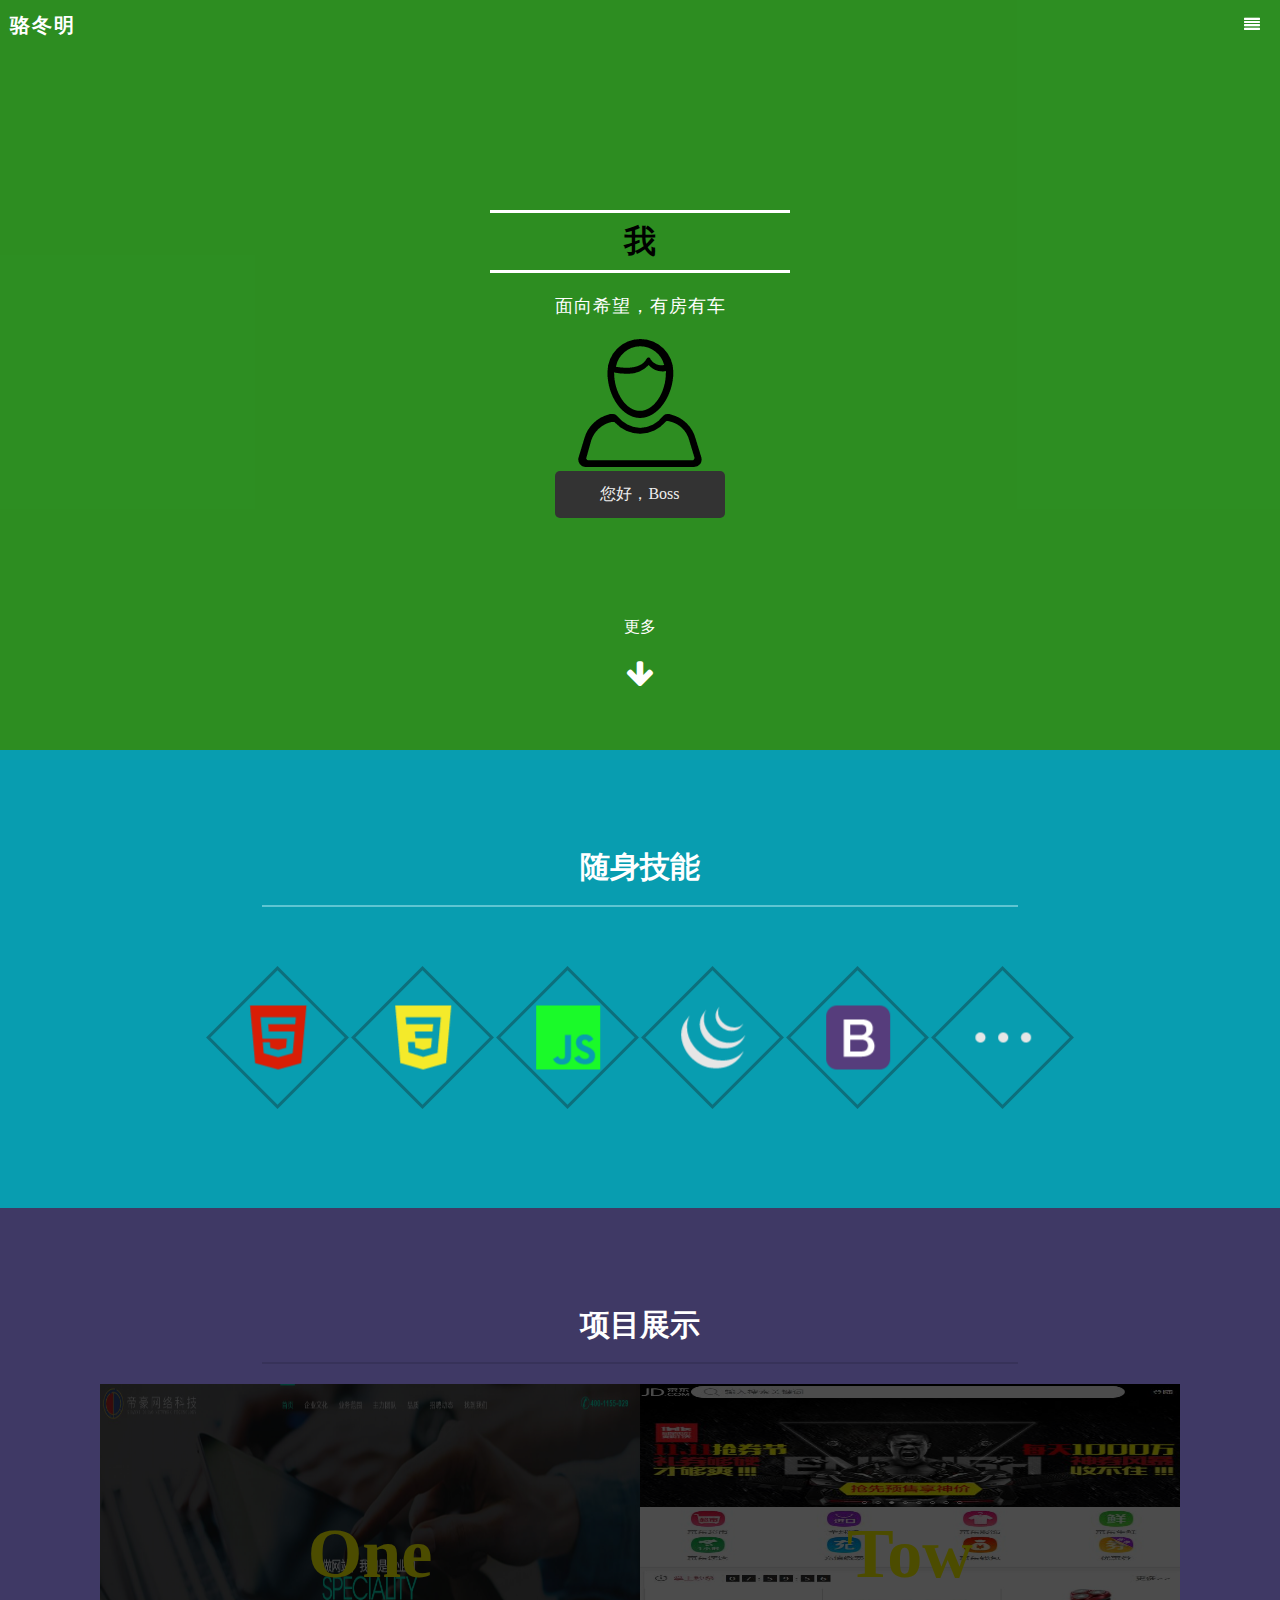
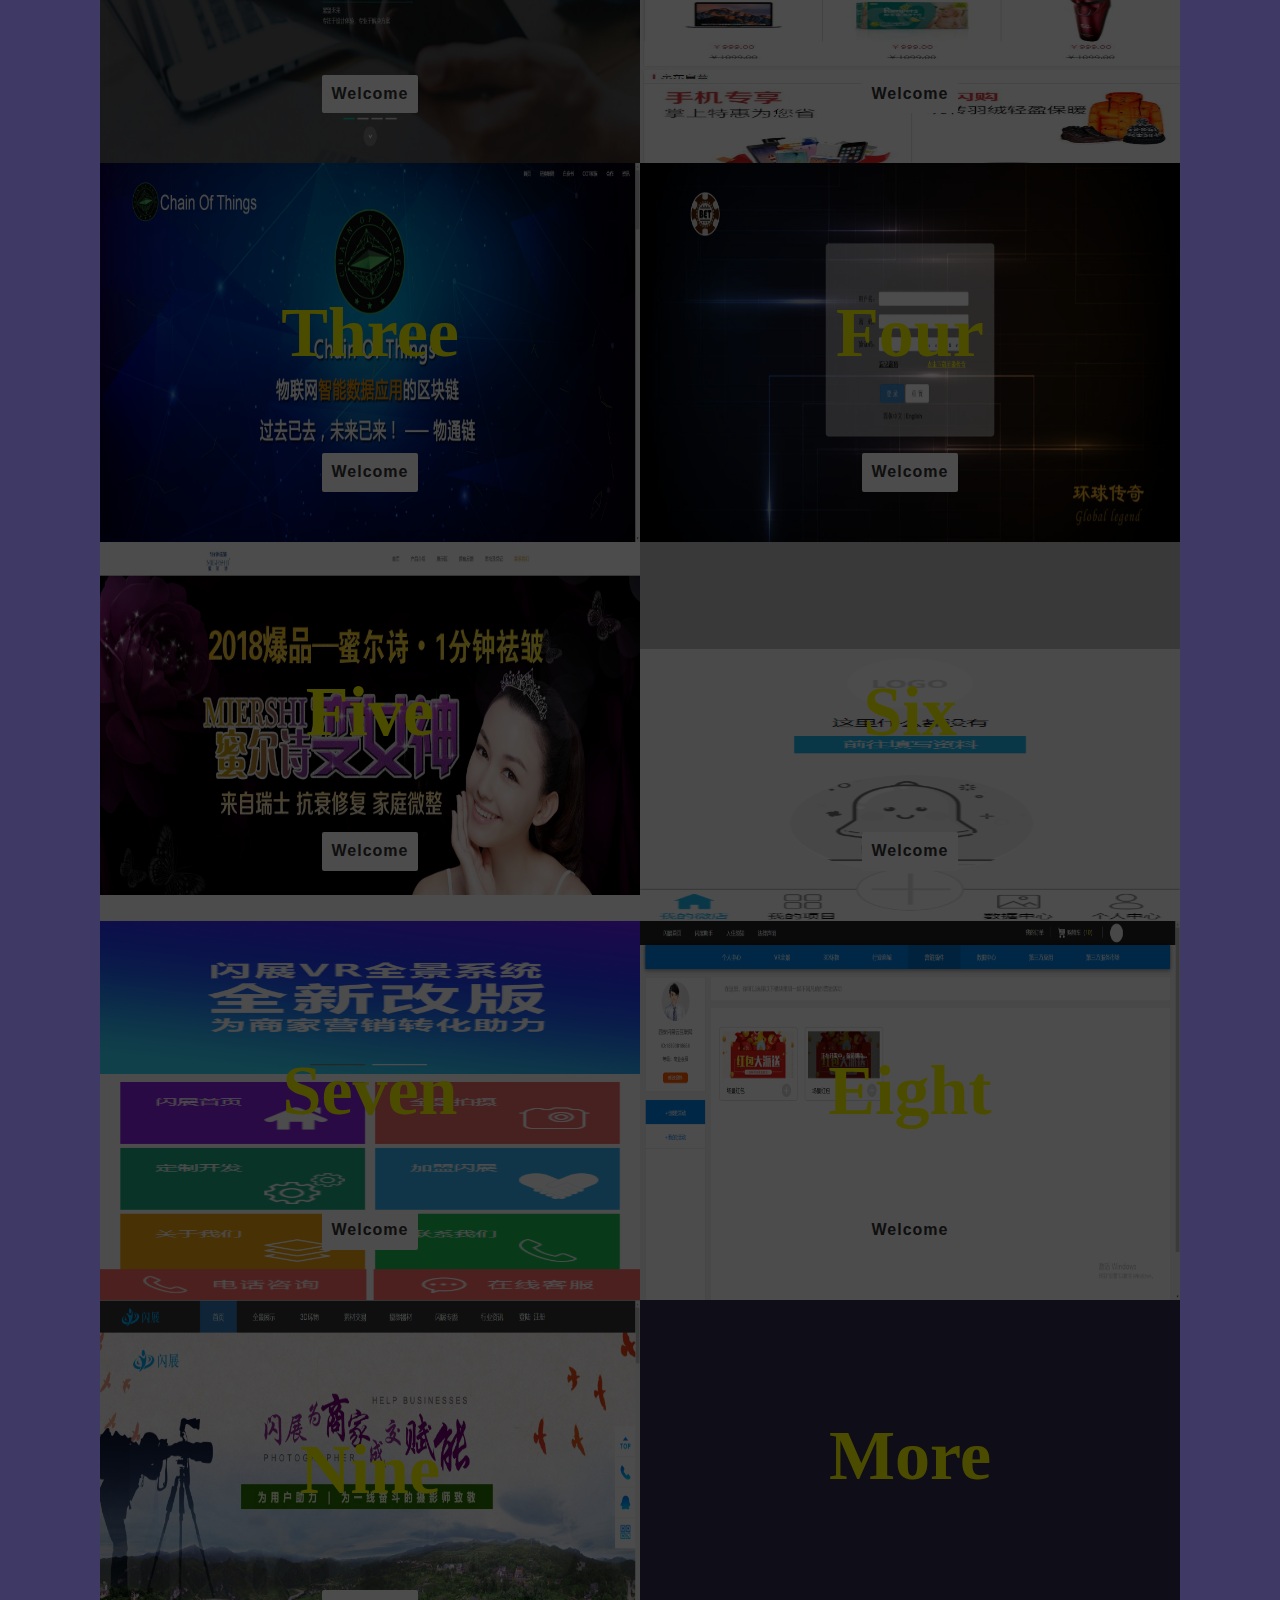
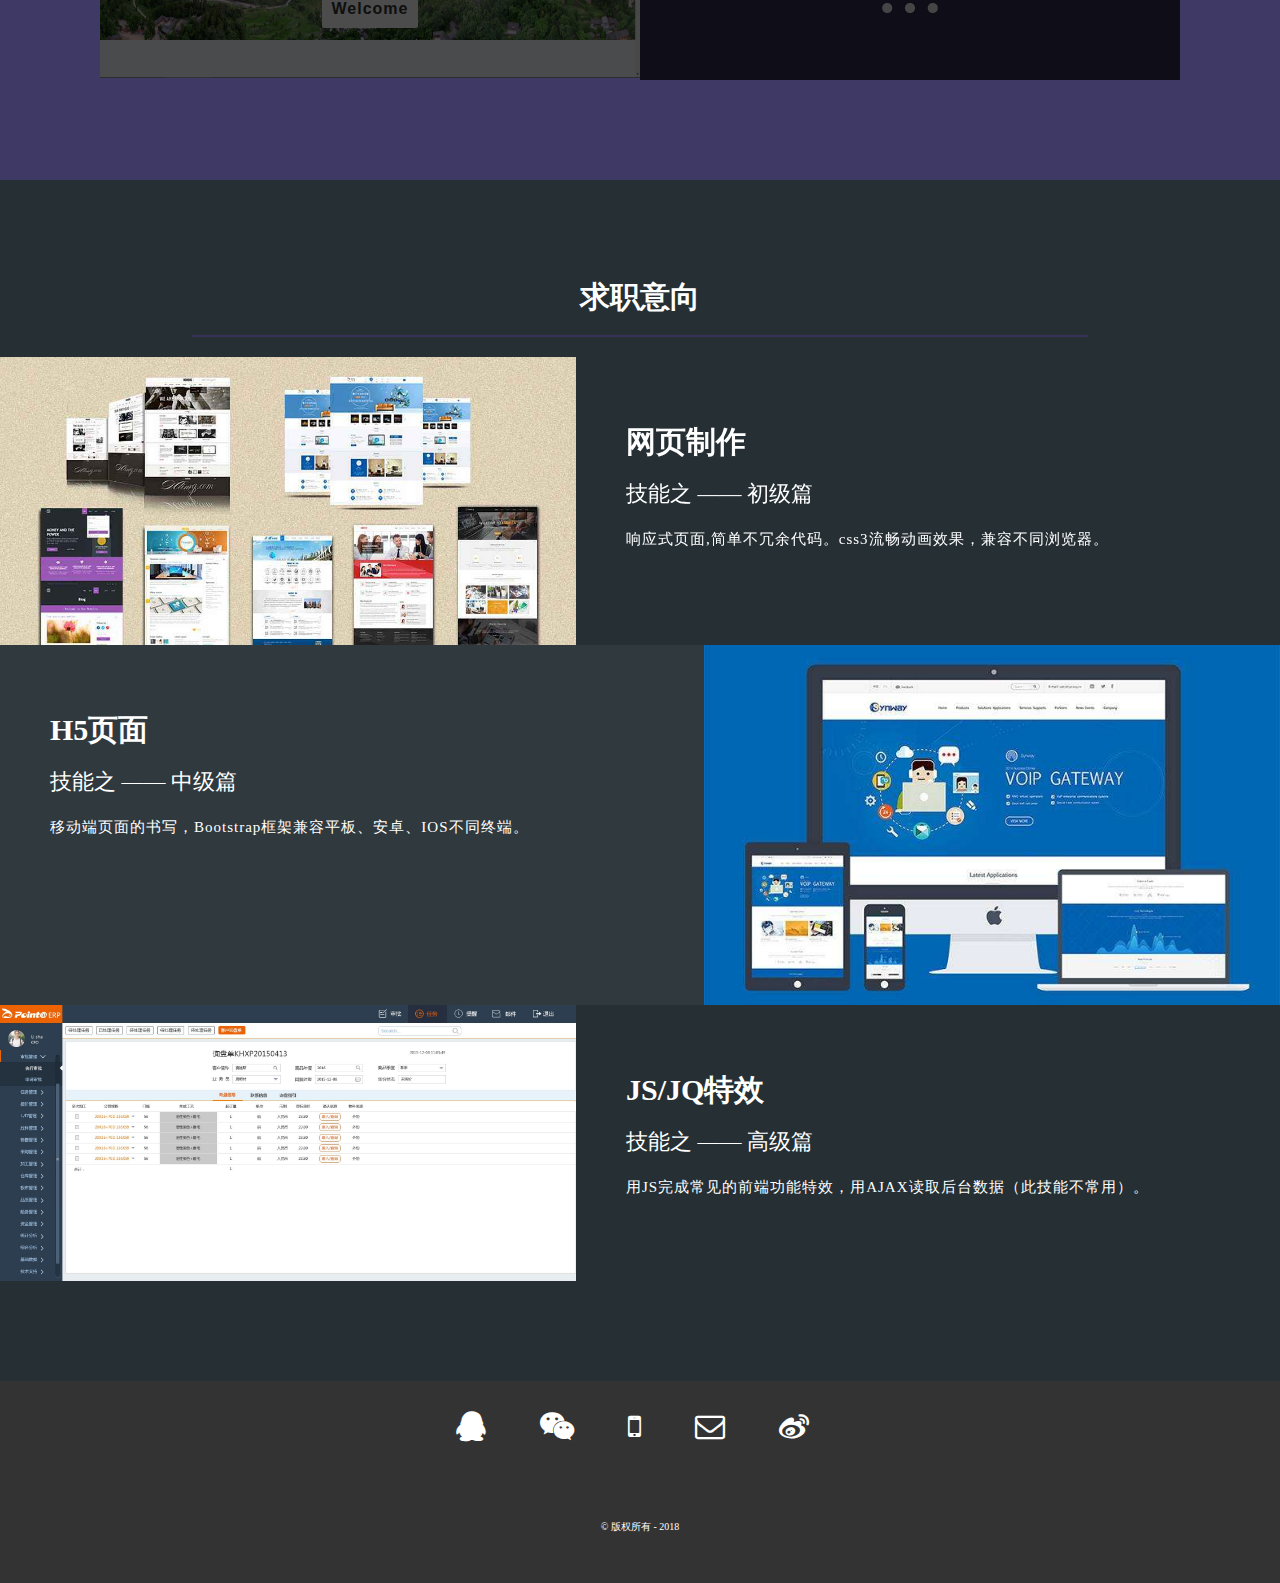
<file: index.html>
<!DOCTYPE html>
<html>

<head>
	<meta charset="utf-8" />
	<link rel="shortcut icon" type="image/x-icon" href="img/H5.ico"/>
	<link rel="stylesheet" type="text/css" href="css/reset.css" />
	<link rel="stylesheet" type="text/css" href="css/main.css" />
	<link rel="stylesheet" type="text/css" href="css/font-awesome.min.css" />
	<title>首页</title>
</head>

<body>
	<div class="main-wrapper">
		<!--页头-->
		<header>
			<div class="top">
				<nav>
					<div class="logo">
						<a href="#">骆冬明</a>
					</div>
					<ul>
						<li id="sidebar_trigger">
							<a href="#"><i class="fa fa-align-justify"></i></a>
						</li>
					</ul>
				</nav>
			</div>
			<div id="banner">
				<div class="inner">
					<h1>我</h1>
					<p class="sub-heading">面向希望，有房有车</p>
					<img src="img/man.png" />
					<button>您好，Boss</button>
					<div class="more">
						更多
						<p></p>
						<i class="fa fa-arrow-down" aria-hidden="true"></i>
					</div>
				</div>
			</div>
		</header>

		<!--内容-->
		<div class="content">
			<section class="green-section">
				<div class="wrapper">
					<div class="Skill">
						<a name="Skill">
							<h2>随身技能</h2>
							<div class="hr"></div>
							<p class="sub-heading"></p>
						</a>
					</div>
					<div class="icon-group">
						<span class="icon"><img src="img/html5.png" title="Html5"/></span>
						<span class="icon"><img src="img/css3.png" title="Css3"/></span>
						<span class="icon"><img src="img/javascript.png" title="Javascript"/></span>
						<span class="icon"><img src="img/jquery.png" title="Jquery"/></span>
						<span class="icon"><img src="img/Bootstrap.png" title="Bootstrap"/></span>
						<span class="icon"><img src="img/more.png" title="Charging..."/></span>
					</div>
				</div>
			</section>

			<section class="purple-section">
				<div class="wrapper">
					<div class="heading-wrapper">
						<a name="Show">
							<h2>项目展示</h2>
							<div class="hr"></div>
							<div class="sub-heading"></div>
						</a>
						<div class="card-group clearfix">
                            <!--帝豪网络官网-->
							<div class="card">
								<h3>One</h3>
								<button class="show">
									<a href="http://luodongming.coding.me/DHWL/"target="_blank">Welcome</a>
								</button>
							</div>
                            <!--京东WEB端-->
							<div class="card">
								<h3>Tow</h3>
								<button class="show">
									<a href="https://zhiyuxin.github.io/JDweb/"target="_blank">Welcome</a>
								</button>
							</div>
                            <!--COT区块链-->
							<div class="card">
								<h3>Three</h3>
								<button class="show">
									<a href="http://luodongming.coding.me/COT/index.html"target="_blank">Welcome</a>
								</button>
							</div>
                            <!--BET结算-->
							<div class="card">
								<h3>Four</h3>
								<button class="show">
									<a href="http://luodongming.coding.me/BET/"target="_blank">Welcome</a>
								</button>
							</div>
                            <!--密尔诗展示-->
							<div class="card">
								<h3>Five</h3>
								<button class="show">
									<a href="http://luodongming.coding.me/miershi/"target="_blank">Welcome</a>
								</button>
							</div>
                            <!--宅构手机端-->
                            <div class="card">
                                <h3>Six</h3>
                                <button class="show">
                                    <a href="https://zhiyuxin.github.io/zhaigou/myshop.html"target="_blank">Welcome</a>
                                </button>
                            </div>
                            <!--闪展VR手机端-->
                            <div class="card">
                                <h3>Seven</h3>
                                <button class="show">
                                    <a href="https://zhiyuxin.github.io/shanzhanVRH5/"target="_blank">Welcome</a>
                                </button>
                            </div>
                            <!--闪展后台页面-->
                            <div class="card">
                                <h3>Eight</h3>
                                <button class="show">
                                    <a href="https://zhiyuxin.github.io/plugin/createactivity.html"target="_blank">Welcome</a>
                                </button>
                            </div>
                            <!--闪展云官网-->
                            <div class="card">
                                <h3>Nine</h3>
                                <button class="show">
                                    <a href="https://www.shanzhanvr.com/"target="_blank">Welcome</a>
                                </button>
                            </div>
							<div class="card" style="padding: 36px">
								<h3>More</h3>
								<img src="img/more.png"/>
							</div>
						</div>
					</div>
				</div>
			</section>
			<section class="gray-section">
				<a name="Life">
					<h2 class="h2">求职意向</h2>
					<div class="hr"></div>
				</a>
				<div class="article-preview clearfix">
					<div class="img-section">
						<img src="img/pic01.png" alt="" />
					</div>
					<div class="text-section">
						<h2>网页制作</h2>
						<div class="sub-heading">
							技能之&nbsp;——&nbsp;初级篇
						</div>
						<p>响应式页面,简单不冗余代码。css3流畅动画效果，兼容不同浏览器。</p>
					</div>
				</div>
				<div class="article-preview clearfix">
					<div class="text-section">
						<h2>H5页面</h2>
						<div class="sub-heading">
							技能之&nbsp;——&nbsp;中级篇
						</div>
						<p>移动端页面的书写，Bootstrap框架兼容平板、安卓、IOS不同终端。</p>
					</div>
					<div class="img-section">
						<img src="img/pic02.jpg" alt="" />
					</div>
				</div>
				<div class="article-preview clearfix">
					<div class="img-section">
						<img src="img/pic03.jpg" alt="" />
					</div>
					<div class="text-section">
						<h2>JS/JQ特效</h2>
						<div class="sub-heading">
							技能之&nbsp;——&nbsp;高级篇
						</div>
						<p>用JS完成常见的前端功能特效，用AJAX读取后台数据（此技能不常用）。</p>
					</div>
				</div>
			</section>
		</div>

		<!--页脚-->
		<footer>
			<a name="CallMe"></a>
			<ul class="share-group">
				<li>
					<i id="QQ" class="fa fa-qq flip" aria-hidden="true" title="qq">
                        <img id="panel_qq" src="img/QQ.jpg" title="腾讯QQ" width="150"/>
                    </i>
				</li>
				<li>
					<i id="WX" class="fa fa-weixin flip" aria-hidden="true" title="weixin">
                        <img id="panel_wx" src="img/wx.jpg" title="微信" width="150"/>
					</i>
				</li>
				<li>
					<i class="fa fa-mobile-phone" id="div" aria-hidden="true" title="phone：15991853771"></i>
				</li>
				<li>
					<i class="fa fa-envelope-o" id="div" aria-hidden="true" title="email：15991853771@163.com"></i>
				</li>
				<li>
					<i class="fa fa-weibo" id="div" aria-hidden="true" title="weibo"></i>
				</li>
			</ul>
			<div class="copy">
				&copy;&nbsp;版权所有&nbsp;-&nbsp;2018
			</div>
		</footer>
	</div>
	<!--侧栏-->
	<div class="mask"></div>
	<div id="sidebar">
		<ul>
			<li>
				<a href="index.html">首页</a>
			</li>
			<li>
				<a href="#Skill">必备技能</a>
			</li>
			<li>
				<a href="#Show">项目展示</a>
			</li>
			<li>
				<a href="#Life">求职意向</a>
			</li>
			<li>
				<a href="#CallMe">联系我</a>
			</li>
		</ul>
	</div>
	<div class="back-to-top">
		<img src="img/up.png" title="向上发射"/>
	</div>
	<script>

	</script>
	<script src="js/jquery.js" type="text/javascript" charset="utf-8"></script>
	<script src="js/main.js" type="text/javascript" charset="utf-8"></script>
</body>

</html>
</file>
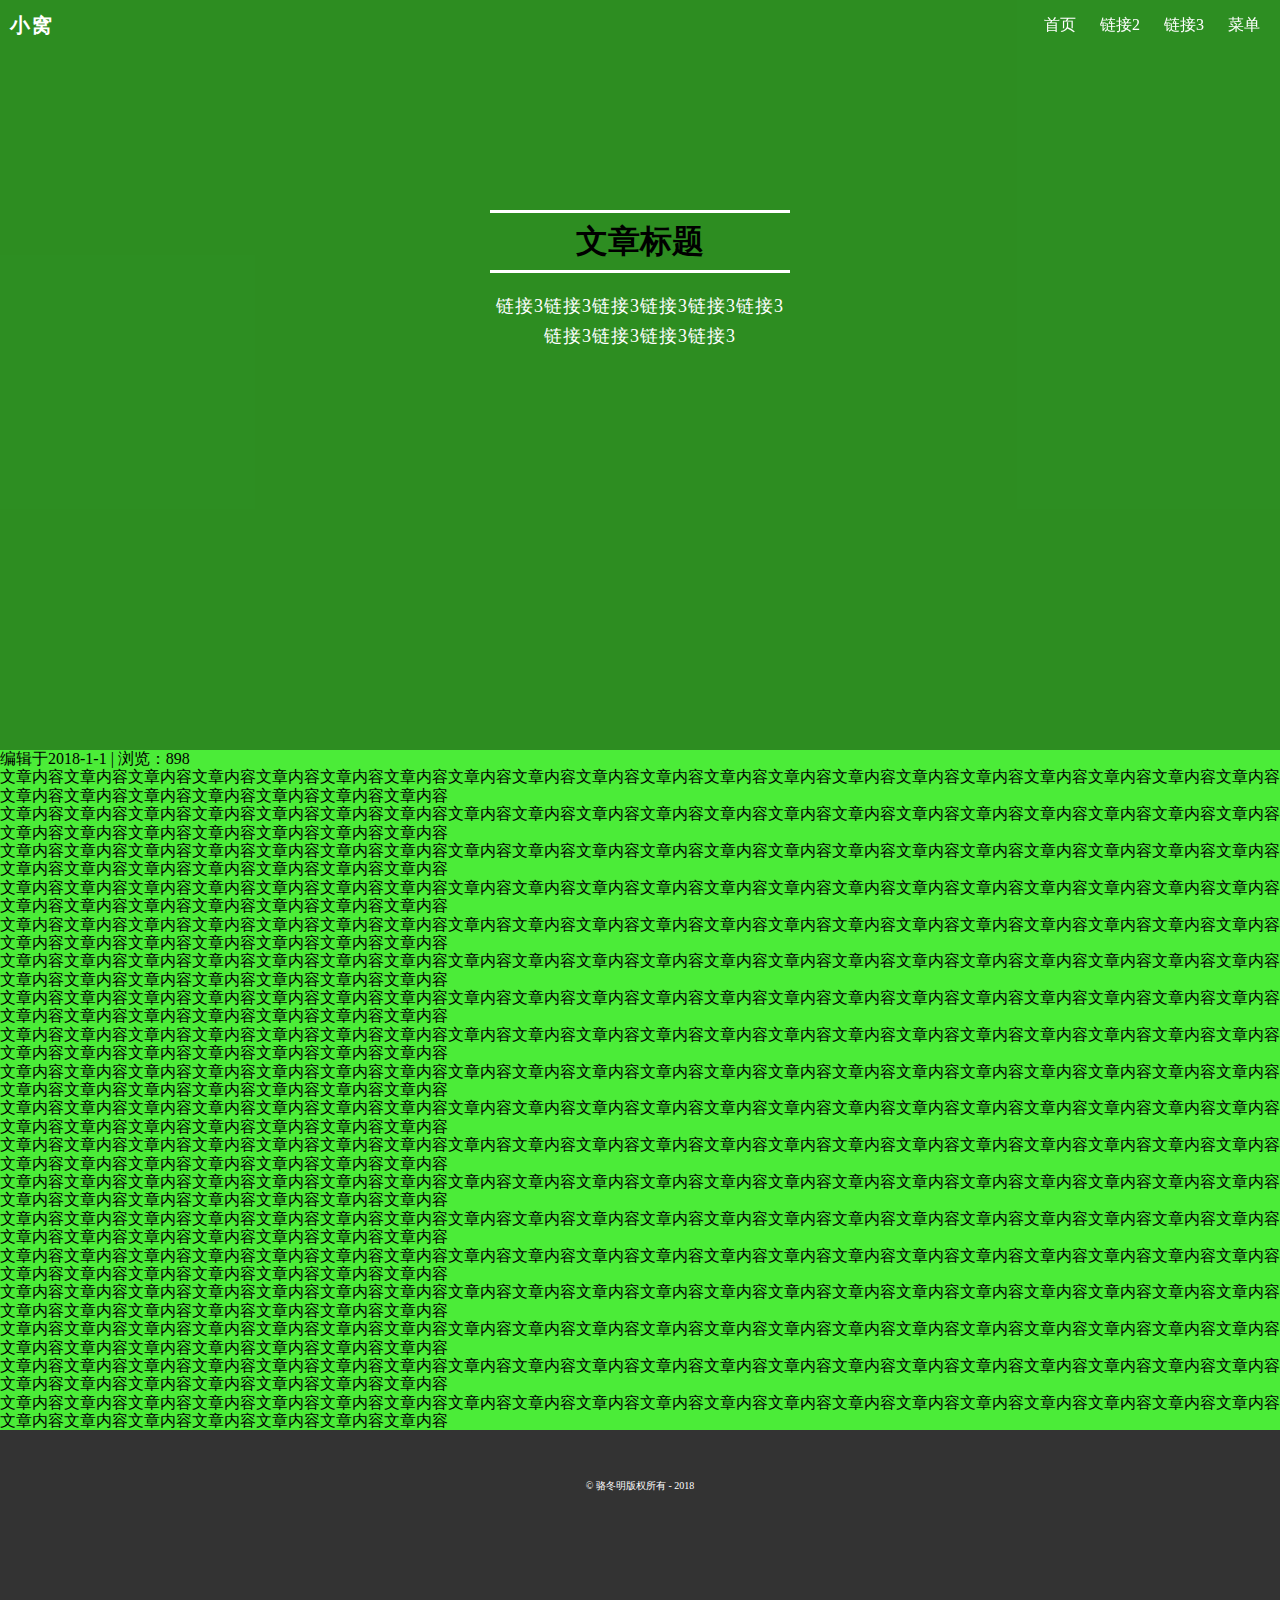
<file: article.html>
<!DOCTYPE html>
<html>

	<head>
		<meta charset="utf-8" />
		<meta name="viewport" content="width=device-width,initial-scale=1.0,maximum-scale=1.0,user-scalable=0">
		<link rel="stylesheet" type="text/css" href="css/reset.css" />
		<link rel="stylesheet" type="text/css" href="css/main.css" />
		<title>文章</title>
	</head>

	<body>
		<div class="main-wrapper article">
			<!--页头-->
			<header>
				<nav>
					<div class="logo">
						<a href="#">小窝</a>
					</div>
					<ul>
						<li>
							<a href="#">首页</a>
						</li>
						<li>
							<a href="#" class="active">链接2</a>
						</li>
						<li>
							<a href="#">链接3</a>
						</li>
						<li id="sidebar_trigger">
							<a href="#">菜单</a>
						</li>
					</ul>
				</nav>
				<div id="banner">
					<div class="inner">
						<h1>文章标题</h1>
						<p class="sub-heading">链接3链接3链接3链接3链接3链接3链接3链接3链接3链接3</p>
					</div>
				</div>
			</header>

			<!--内容-->
			<div class="content">
				<div class="content_wrapper">
					<div class="article_info">编辑于2018-1-1&nbsp;|&nbsp;浏览：898</div>
					<article>
							文章内容文章内容文章内容文章内容文章内容文章内容文章内容文章内容文章内容文章内容文章内容文章内容文章内容文章内容文章内容文章内容文章内容文章内容文章内容文章内容文章内容文章内容文章内容文章内容文章内容文章内容文章内容<br />
							文章内容文章内容文章内容文章内容文章内容文章内容文章内容文章内容文章内容文章内容文章内容文章内容文章内容文章内容文章内容文章内容文章内容文章内容文章内容文章内容文章内容文章内容文章内容文章内容文章内容文章内容文章内容<br />
							文章内容文章内容文章内容文章内容文章内容文章内容文章内容文章内容文章内容文章内容文章内容文章内容文章内容文章内容文章内容文章内容文章内容文章内容文章内容文章内容文章内容文章内容文章内容文章内容文章内容文章内容文章内容<br />
							文章内容文章内容文章内容文章内容文章内容文章内容文章内容文章内容文章内容文章内容文章内容文章内容文章内容文章内容文章内容文章内容文章内容文章内容文章内容文章内容文章内容文章内容文章内容文章内容文章内容文章内容文章内容<br />
							文章内容文章内容文章内容文章内容文章内容文章内容文章内容文章内容文章内容文章内容文章内容文章内容文章内容文章内容文章内容文章内容文章内容文章内容文章内容文章内容文章内容文章内容文章内容文章内容文章内容文章内容文章内容<br />
							文章内容文章内容文章内容文章内容文章内容文章内容文章内容文章内容文章内容文章内容文章内容文章内容文章内容文章内容文章内容文章内容文章内容文章内容文章内容文章内容文章内容文章内容文章内容文章内容文章内容文章内容文章内容<br />
							文章内容文章内容文章内容文章内容文章内容文章内容文章内容文章内容文章内容文章内容文章内容文章内容文章内容文章内容文章内容文章内容文章内容文章内容文章内容文章内容文章内容文章内容文章内容文章内容文章内容文章内容文章内容<br />
							文章内容文章内容文章内容文章内容文章内容文章内容文章内容文章内容文章内容文章内容文章内容文章内容文章内容文章内容文章内容文章内容文章内容文章内容文章内容文章内容文章内容文章内容文章内容文章内容文章内容文章内容文章内容<br />
							文章内容文章内容文章内容文章内容文章内容文章内容文章内容文章内容文章内容文章内容文章内容文章内容文章内容文章内容文章内容文章内容文章内容文章内容文章内容文章内容文章内容文章内容文章内容文章内容文章内容文章内容文章内容<br />
							文章内容文章内容文章内容文章内容文章内容文章内容文章内容文章内容文章内容文章内容文章内容文章内容文章内容文章内容文章内容文章内容文章内容文章内容文章内容文章内容文章内容文章内容文章内容文章内容文章内容文章内容文章内容<br />
							文章内容文章内容文章内容文章内容文章内容文章内容文章内容文章内容文章内容文章内容文章内容文章内容文章内容文章内容文章内容文章内容文章内容文章内容文章内容文章内容文章内容文章内容文章内容文章内容文章内容文章内容文章内容<br />
							文章内容文章内容文章内容文章内容文章内容文章内容文章内容文章内容文章内容文章内容文章内容文章内容文章内容文章内容文章内容文章内容文章内容文章内容文章内容文章内容文章内容文章内容文章内容文章内容文章内容文章内容文章内容<br />
							文章内容文章内容文章内容文章内容文章内容文章内容文章内容文章内容文章内容文章内容文章内容文章内容文章内容文章内容文章内容文章内容文章内容文章内容文章内容文章内容文章内容文章内容文章内容文章内容文章内容文章内容文章内容<br />
							文章内容文章内容文章内容文章内容文章内容文章内容文章内容文章内容文章内容文章内容文章内容文章内容文章内容文章内容文章内容文章内容文章内容文章内容文章内容文章内容文章内容文章内容文章内容文章内容文章内容文章内容文章内容<br />
							文章内容文章内容文章内容文章内容文章内容文章内容文章内容文章内容文章内容文章内容文章内容文章内容文章内容文章内容文章内容文章内容文章内容文章内容文章内容文章内容文章内容文章内容文章内容文章内容文章内容文章内容文章内容<br />
							文章内容文章内容文章内容文章内容文章内容文章内容文章内容文章内容文章内容文章内容文章内容文章内容文章内容文章内容文章内容文章内容文章内容文章内容文章内容文章内容文章内容文章内容文章内容文章内容文章内容文章内容文章内容<br />
							文章内容文章内容文章内容文章内容文章内容文章内容文章内容文章内容文章内容文章内容文章内容文章内容文章内容文章内容文章内容文章内容文章内容文章内容文章内容文章内容文章内容文章内容文章内容文章内容文章内容文章内容文章内容<br />
							文章内容文章内容文章内容文章内容文章内容文章内容文章内容文章内容文章内容文章内容文章内容文章内容文章内容文章内容文章内容文章内容文章内容文章内容文章内容文章内容文章内容文章内容文章内容文章内容文章内容文章内容文章内容<br />
						</article>
				</div>
			</div>

			<!--页脚-->
			<footer>
				<div class="copy">
					&copy; 骆冬明版权所有&nbsp;-&nbsp;2018
				</div>
			</footer>
		</div>
		<!--侧栏-->
		<div class="mask"></div>
		<div id="sidebar">
			<ul>
				<li><a href="">test</a></li>
				<li><a href="">test</a></li>
				<li><a href="">test</a></li>
				<li><a href="">test</a></li>
				<li><a href="">test</a></li>
			</ul>
		</div>
		<div class="back-to-top">
			<img src="img/up.png" title="向上发射"/>
		</div>
		<script src="js/jquery.js" type="text/javascript" charset="utf-8"></script>
		<script src="js/main.js" type="text/javascript" charset="utf-8"></script>
	</body>

</html>
</file>
<file: css/main.css>
body {
	font-family: "微软雅黑";
}

.clearfix:after {
	content: '';
	display: block;
	clear: both;
}

ul {
	margin: 0;
}

p {
	color: #FFFFFF;
}

.main-wrapper {
	background: rgba(75, 236, 56, 1);
	overflow: hidden;
}

nav {
	background: transparent;
	height: 50px;
}

nav ul #sidebar_trigger i:hover {
	color: #f60;
}
header {
	background: rgba(0, 0, 0, 0.4);
}

nav ul {
	list-style-type: none;
	margin: 0;
	float: right;
	position: fixed;
	top: 0;
	right: 0;
}

nav ul li,
nav .logo {
	display: inline-block;
	line-height: 50px;
	margin-right: 20px;
}

nav ul li a {
	line-height: 50px;
	text-decoration: none;
	display: inline-block;
	height: inherit;
	color: white;
}

nav ul li.logo {
	float: left;
}
button {
	border: none;
	background: #333;
	color: #eee;
	padding: 10px;
	border-radius: 5px;
	cursor: pointer;
	outline: none;
}
h1 {
	padding: 12px;
	border-top: 2px solid #FFFFFF;
}

h2 {
	font-size: 30px;
	margin: 0;
}

h3 {
    font-size: 70px;
    padding: 10px;
    color: yellow;
}

p {
	font-size: 18px;
	letter-spacing: 1px;
}
#banner {
	background: transparent;
	height: 700px;
}

#banner .inner {
	max-width: 300px;
	text-align: center;
	margin: 0 auto;
	position: relative;
	top: 160px;
}
#banner .inner h1 {
	border-top: 3px solid #fff;
	border-bottom: 3px solid #fff;
	margin: 0;
	padding: 10px
}
#banner button {
	padding: 14px 45px;
}

#banner .inner .more {
	margin-top: 100px;
	color: #fff;
}

#banner .inner .more i {
	color: #FFFFFF;
	font-size: 30px;
	margin: 5px auto;
	animation: myfirst 1s infinite;
}

@keyframes myfirst {
	0% {
		transform: translate(0px, 0px);
	}
	50% {
		transform: translate(0px, -10px);
	}
	100% {
		transform: translate(0px, 0px);
	}
}

.sub-heading {
	line-height: 30px;
	/*margin: 30px 0;*/
}

.logo {
	font-size: 20px;
	font-weight: 700;
	letter-spacing: 2px;
}

.logo a {
	color: white;
	padding: 10px;
	text-decoration: none;
}

.hr {
	width: 100%;
	height: 2px;
	margin: 20px auto;
}

.green-section {
	background: #089DB0;
	text-align: center;
	color: white;
	padding: 100px 0;
}

.sub-heading {
	font-size: 18px;
}

.green-section .hr {
	background: #5ec5d2;
	width: 70%;
}

.green-section .icon-group .icon {
	display: inline-block;
	width: 95px;
	height: 95px;
	border: 3px solid #0d6f7c;
	transform: rotate(45deg);
	margin: 20px;
}

.green-section .icon-group .icon img {
	transform: rotate(-45deg);
	margin: 15px auto;
	cursor: pointer;
	/*transform: scale(1);*/
	transition: all 1s ease 0s;
	/*-webkit-transform: scale(1);*/
	-webkit-transform: all 1s ease 0s;
}

.green-section .icon-group .icon img:hover {
	transform: scale(1.3);
	transition: all 1s ease 0s;
	-webkit-transform: scale(1.3);
	-webkit-transform: all 1s ease 0s;
}

.icon-group {
	margin-top: 60px;
}

.wrapper {
	max-width: 1080px;
	margin: 0 auto;
}

.gray-section {
	background: #252f34;
	color: white;
	padding: 100px 0;
}

.gray-section .h2 {
	text-align: center;
}

.gray-section .hr {
	background: #373259;
	width: 70%;
}

.gray-section .img-section {
	width: 45%;
	background: #fff;
}

.img-section img {
	width: 100%;
}

.gray-section .text-section {
	width: 55%;
}

.article-preview>div {
	float: left;
	font-size: 0;
}

.article-preview:nth-child(odd) {
	background: rgba(255, 255, 255, 0.05);
}

.text-section {
	position: relative;
	top: 68px;
	left: 50px;
}

.text-section h2 {
	margin-bottom: 20px;
}

.text-section p {
	font-family: "黑体";
	font-size: 15px;
	letter-spacing: 1px;
	line-height: 30px;
}

.text-section .sub-heading {
	font-size: 22px;
}

.text-section>* {
	max-width: 90%;
}

.purple-section {
	background: #3f3965;
	color: #fff;
	padding: 100px;
}

.purple-section .heading-wrapper {
	text-align: center;
}

.purple-section .hr {
	background: #373259;
	width: 70%;
}

.card {
	position: relative;
	overflow: hidden;
	float: left;
	width: 50%;
	min-height: 300px;
	padding: 50px;
	box-sizing: border-box;
	-webkit-box-sizing: border-box;
	-moz-box-sizing: border-box;
}

.card:after {
	position: absolute;
	left: 0;
	top: 0;
	display: block;
	width: 100%;
	height: 100%;
	background-color: rgba(0, 0, 0, 0.7);
	content: attr(data-text);
	transition: all 1s ease;
	transform: translateY(0);
	color: #FFF;
}

.card:hover:after {
	transform: translateY(-100%);
}

.card .show {
	border: none;
	background: #fff;
	color: #eee;
	padding: 10px;
	border-radius: 2px;
	cursor: pointer;
	letter-spacing: 1px;
	font-weight: bold;
}

.card .show a {
	text-decoration: none;
	color: #333333;
	font-family: "Helvetica";
}

.card .show:hover {
	background: #FF6600;
}

.card:first-child {
	background: url(../img/dhwl.jpg)no-repeat left;
    background-size: 100% 100%;
}

.card:nth-child(2) {
	background: url(../img/jdweb.jpg)no-repeat left;
	background-position-y: 0;
    background-size: 100% 100%;
}

.card:nth-child(3) {
	background: url(../img/cot.jpg)no-repeat left;
    background-size: 100% 100%;
}

.card:nth-child(4) {
	background: url(../img/bet.jpg)no-repeat left;
    background-size: 100% 100%;
}

.card:nth-child(5) {
	background: url(../img/mrs.jpg)no-repeat left;
    background-size: 100% 100%;
}

.card:nth-child(6) {
    background: url(../img/zhaigou.png)no-repeat left;
    background-size: 100% 100%;
}

.card:nth-child(7) {
    background: url(../img/shanzhanVR.png)no-repeat left;
    background-size: 100% 100%;
}

.card:nth-child(8) {
    background: url(../img/plugin.png)no-repeat left;
    background-size: 100% 100%;
}

.card:nth-child(9) {
	background: url(../img/shanzhanyun.png)no-repeat left;
	background-size: 100% 100%;
}
.card:nth-child(10) {
	background: rgba(0, 0, 0, 0.20);
}

footer {
	background: #333;
	color: #fff;
	text-align: center;
	min-height: 200px;
}

ul.share-group {
	display: block;
	width: 1080px;
	margin: 0 auto;
	padding: 20px;
	letter-spacing: 15px;
}

.share-group li {
	display: inline-block;
	padding: 10px;
}

.share-group li i {
	font-size: 30px;
	cursor: pointer;
	position: relative;
}

.share-group li #QQ #panel_qq {
	position: absolute;
    left: -60px;
    top: 50px;
    display: none;
}
.share-group li #WX #panel_wx {
    position: absolute;
    left: -60px;
    top: 50px;
    display: none;
}
.copy {
	padding: 50px;
	font-size: 10px;
}

.mask {
	display: none;
	position: fixed;
	top: 0;
	bottom: 0;
	right: 0;
	left: 0;
	background: rgba(0, 0, 0, 0.4);
}


/*侧栏*/

#sidebar {
	position: fixed;
	top: 0;
	bottom: 0;
	right: -250px;
	width: 250px;
	background: #333;
	color: #fff;
	padding: 20px 0;
	/*transition:right 0.5s; 延迟加载0.5秒*/
}

#sidebar ul {
	list-style: none;
	padding: 0;
	margin: 0;
	float: right;
	line-height: 70px;
}

#sidebar ul li:first-child {
	float: right;
}

#sidebar ul a {
	padding: 10px 30px;
	display: inline-block;
	text-decoration: none;
	color: white;
	width: 100%;
	font-size: 22px;
}

#sidebar ul a:hover {
	background: #444;
}

.back-to-top {
	position: fixed;
	bottom: 30px;
	right: 30px;
	/*border: 1px solid #888;*/
	cursor: pointer;
	animation: myfirst 1s infinite;
}
@media screen and (min-width:200px) and (max-device-width:640px) {
	nav ul li,
	nav .logo {
		display: inline-block;
		line-height: 100px;
		margin-right: 20px;
		font-size: 60px;
	}
	.logo {
		font-size: 80px;
		font-weight: 700;
		letter-spacing: 2px;
	}
	#banner .inner {
		max-width: 800px;
		text-align: center;
		margin: 0 auto;
		position: relative;
		top: 160px;
	}
	#banner .inner img {
		display: none;
	}
	#banner .inner h1 {
		border-top: 6px solid #fff;
		border-bottom: 6px solid #fff;
		margin: 0;
		padding: 10px;
		font-size: 80px;
	}
	.sub-heading {
		font-size: 40px;
	}
	#banner .inner .more {
		margin-top: 40px;
		font-size: 40px;
	}
	#banner button {
		font-size: 45px;
	}
	.content .green-section .wrapper .Skill h2 {
		font-size: 50px;
	}
	.green-section .icon-group .icon {
		width: 120px;
		height: 120px;
		margin: 60px;
	}
	.green-section .icon-group .icon img {
		transform: rotate(-45deg);
		margin: 20px auto;
		cursor: pointer;
		transition: all 1s ease 0s;
		-webkit-transform: all 1s ease 0s;
		width: 66%;
	}
	.content .purple-section .wrapper .heading-wrapper h2 {
		font-size: 50px;
	}
	.content .gray-section h2 {
		font-size: 50px;
	}
	.text-section {
		position: relative;
		top: 20px;
		left: 20px;
	}
	#sidebar ul a {
		padding: 40px 10px;
		font-size: 55px;
		letter-spacing: 2px;
	}
}
</file>
